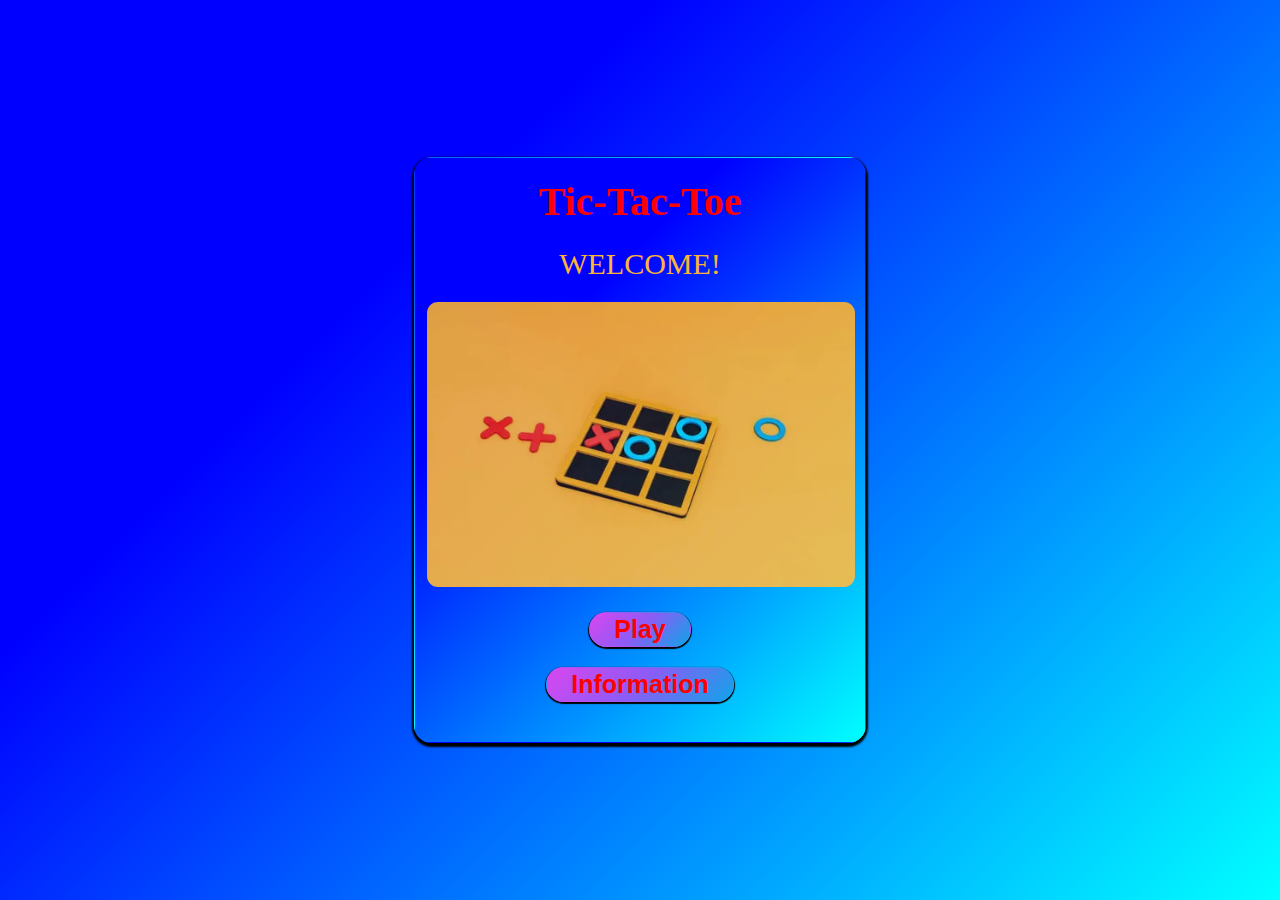
<file: index.html>
<!DOCTYPE html>
<html lang="en">
<head>
    <meta charset="UTF-8">
    <meta name="viewport" content="width=device-width, initial-scale=1.0">
    <title>TIC-TAC-TOE</title>
    <link rel="stylesheet" href="app2.css">
</head>
<body>
    <div class="main">
        <div class="sub-main">
            <div><h2>Tic-Tac-Toe</h2></div>
            <div>
               <p> WELCOME!</p>
            </div>
            <div class="img1">
                    <img src="./img/hellotictac.webp" alt="tic-tac-toe-img">
            </div>
            <div class="play">
                <a  href="./app.html">Play</a>
            </div>
            <div class="play" style="margin-top: 0px; margin-bottom: 40px;"><a href="./aap3.html">Information</a></div>
        </div>
    </div>
</body>
</html>
</file>
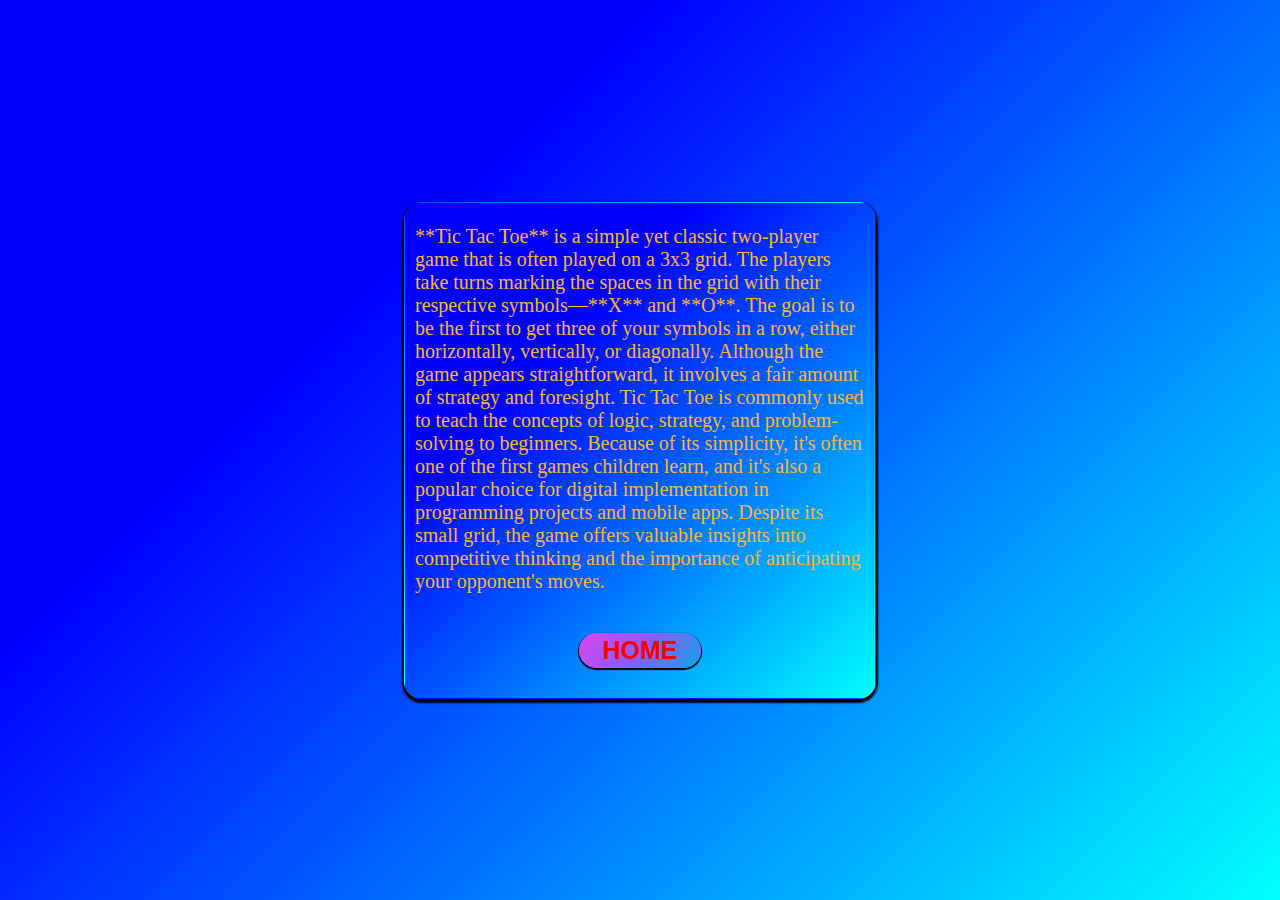
<file: aap3.html>
<!DOCTYPE html>
<html lang="en">

<head>
    <meta charset="UTF-8">
    <meta name="viewport" content="width=device-width, initial-scale=1.0">
    <title>TIC-TAC-TOE</title>
    <link rel="stylesheet" href="./app2.css">
</head>

<body>
    <div class="main">
        <div class="sub-main" style="padding: 10px;">
            <div style="display: flex !important;justify-content: center !important;align-items: center !important; flex-direction: column;">
                <p style="font-size: 20px;">**Tic Tac Toe** is a simple yet classic two-player game that is often played on a 3x3 grid. The
                    players take turns marking the spaces in the grid with their respective symbols—**X** and **O**. The
                    goal is to be the first to get three of your symbols in a row, either horizontally, vertically, or
                    diagonally. Although the game appears straightforward, it involves a fair amount of strategy and
                    foresight. Tic Tac Toe is commonly used to teach the concepts of logic, strategy, and
                    problem-solving to beginners. Because of its simplicity, it's often one of the first games children
                    learn, and it's also a popular choice for digital implementation in programming projects and mobile
                    apps. Despite its small grid, the game offers valuable insights into competitive thinking and the
                    importance of anticipating your opponent's moves.
                </p>
                <div class="play" style="display: flex !important;justify-content: center !important;align-items: center !important; text-align: center;padding-left: 10px; padding-right: 10px; width: 100px !important;">
                    <a style="text-align: center;" href="./index.html">HOME</a>
                </div>
            </div>
        </div>
    </div>
</body>

</html>
</file>
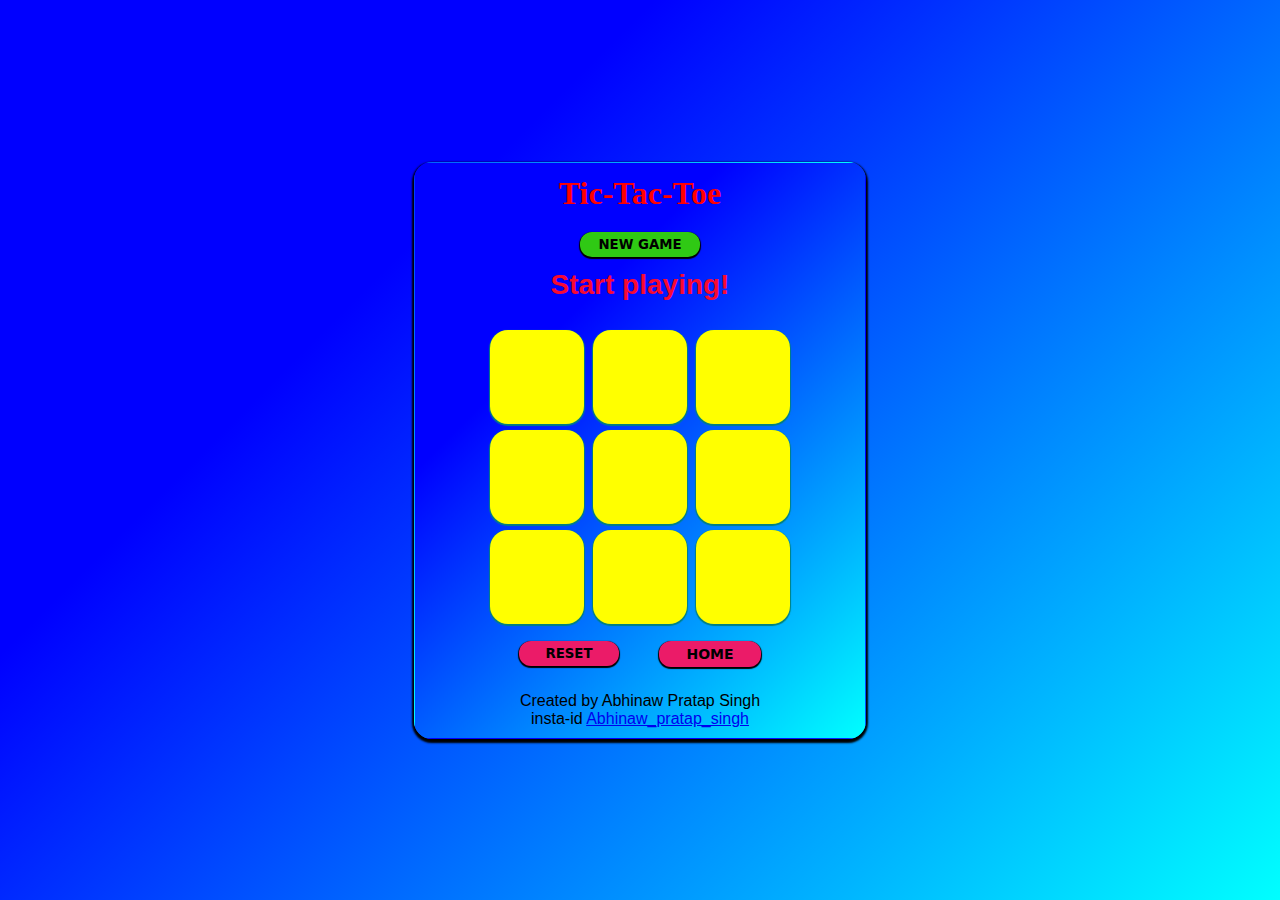
<file: app.html>
<!DOCTYPE html>
<html lang="en">

<head>
    <meta charset="UTF-8">
    <meta name="viewport" content="width=device-width, initial-scale=1.0">
    <title>TIC-TAC-TOE</title>
    <link rel="stylesheet" href="./app.css">
</head>

<body>
    <div class="main">
        <div class="main2">
            <div class="game">
                <h1>Tic-Tac-Toe</h1>
            </div>
            <div class="game2">
                <input type="button" value="NEW GAME" id="new">
            </div>
            <div class="game3">
                 <p id="msg">Start playing!</p>
            </div>
            <div>
                <div class=game-main>
                    <button class="cell"></button>
                    <button class="cell"></button>
                    <button class="cell"></button>
                    <button class="cell"></button>
                    <button class="cell"></button>
                    <button class="cell"></button>
                    <button class="cell"></button>
                    <button class="cell"></button>
                    <button class="cell"></button>
                </div>
            </div>
            <div style="display: flex ; width: full; justify-content: center; align-items: center; gap: 40px; flex-wrap: wrap;">
                <input type="button" value="RESET" id="reset" onclick="reset()">
                <div id="reset1"><a style="font-size: 14px; text-decoration: none; color: black;" href="index.html">HOME</a></div>
            </div>
            <div class="name">
                <p >Created by Abhinaw Pratap Singh</p>
                <p style="text-align: center;">insta-id <span><a href="https://www.instagram.com/abhinaw_pratap_singh?igsh=MXRsdGYxZnJhcTdxdg==">Abhinaw_pratap_singh</a></span></p>
            </div>
        </div>
    </div>
    <script src="./app.js"></script>
</body>


</html>
</file>
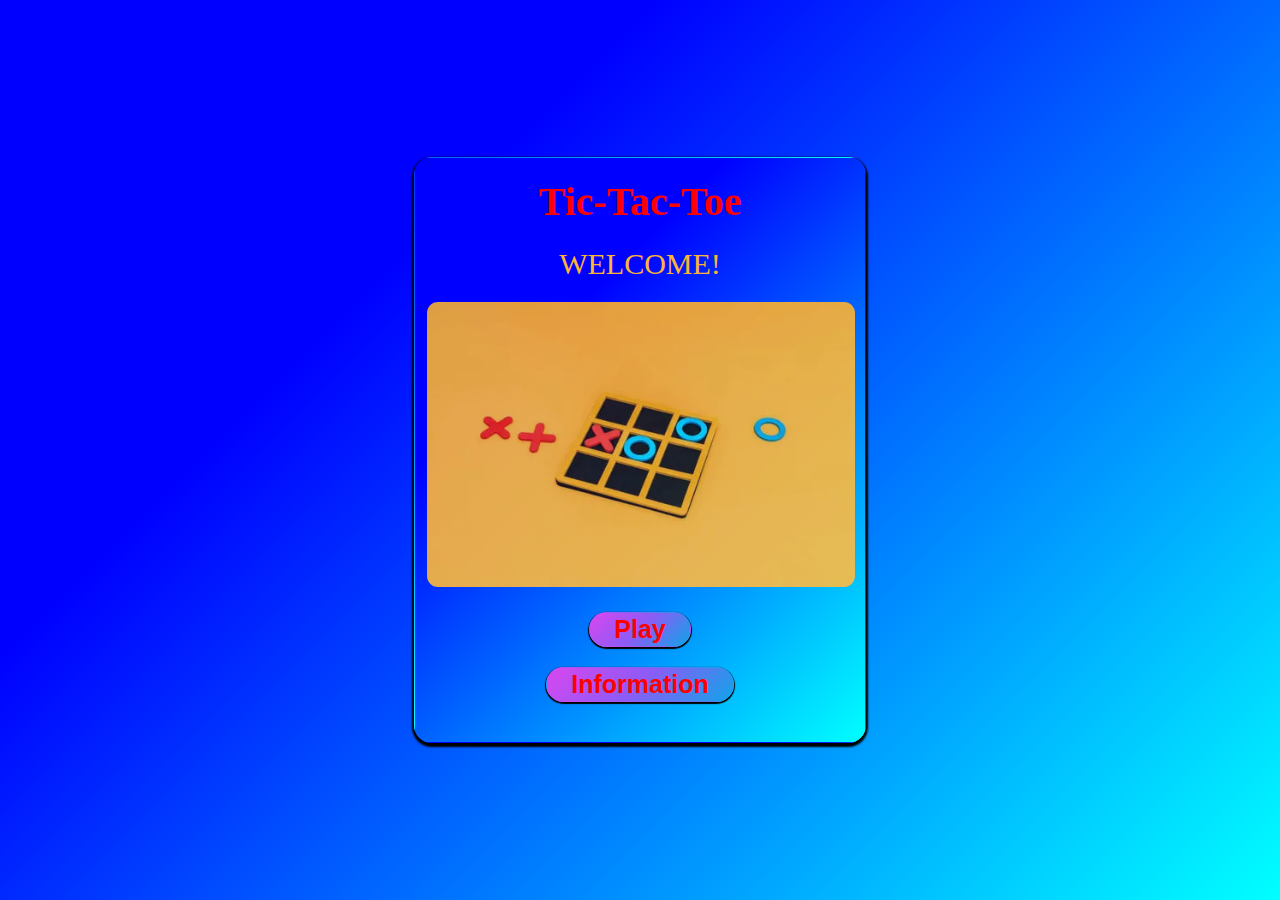
<file: app2.html>
<!DOCTYPE html>
<html lang="en">
<head>
    <meta charset="UTF-8">
    <meta name="viewport" content="width=device-width, initial-scale=1.0">
    <title>TIC-TAC-TOE</title>
    <link rel="stylesheet" href="app2.css">
</head>
<body>
    <div class="main">
        <div class="sub-main">
            <div><h2>Tic-Tac-Toe</h2></div>
            <div>
               <p> WELCOME!</p>
            </div>
            <div class="img1">
                    <img src="../../img/hellotictac.webp" alt="tic-tac-toe-img">
            </div>
            <div class="play">
                <a  href="./app.html">Play</a>
            </div>
            <div class="play" style="margin-top: 0px; margin-bottom: 40px;"><a href="./aap3.html">Information</a></div>
        </div>
    </div>
</body>
</html>
</file>
<file: app2.css>
* {
    margin: 0px;
    padding: 0px;
}

.main {
    display: flex;
    justify-content: center;
    align-items: center;
    height: 100vh;
    background: linear-gradient(135deg, #0000ff 30%, #00ffff 100%);


}

.sub-main {
    display: flex;
    flex-direction: column;
    justify-content: center;
    align-items: center;
    width: 50vh;
    background: linear-gradient(135deg, #0000ff 30%, #00ffff 100%);
    box-shadow: 0px 2px 2px 2px;
    border: 1px solid transparent;
    border-radius: 18px;
}

p {
    margin-bottom: 20px;
    color: rgb(253, 180, 52);
    margin-top: 12px;
    font-size: 30px;
}


img {
    margin-left: 2.5%;
    width: 95%;
    border: 1px solid transparent;
    border-radius: 12px;
    opacity: 0.9;
}

.play {
    border: 1px solid transparent;
background: linear-gradient(135deg, #d946ef, #8b5cf6, #0ea5e9);
    padding: 2px;
    padding-left: 24px;
    padding-right: 24px;
    border-radius: 40px;
    display: block;
    box-shadow: 0px 1px 1px 1px;
     margin-top: 20px;
    margin-bottom: 20px;
}

a {
    font-size: 25px;
    text-decoration: none;
    font-family: 'Lucida Sans', 'Lucida Sans Regular', 'Lucida Grande', 'Lucida Sans Unicode', Geneva, Verdana, sans-serif;
    font-weight: 600;
    color: red;

}
.play:active{
    transform: scale(95%);
   
}
h2{
   font-size: 40px;
    text-decoration: none;
    font-weight: 900;  
    color: red;
    margin-bottom: 10px;
    margin-top: 20px;
}
</file>
<file: app.css>
* {
    margin: 0px;
    padding: 0px;
}

.main {
    display: flex;
    justify-content: center;
    align-items: center;
    height: 100vh;
    background: linear-gradient(135deg, #0000ff 30%, #00ffff 100%);


}

.main2 {
    display: flex;
    flex-direction: column;
    justify-content: center;
    align-items: center;
    width: 50vh;
    background: linear-gradient(135deg, #0000ff 30%, #00ffff 100%);
    box-shadow: 0px 2px 2px 2px;
    border: 1px solid transparent;
    border-radius: 18px;
}

.game {
    margin-bottom: 20px;
    color: red;
    margin-top: 12px;
}

#new {
    border: 1px solid transparent;
    border-radius: 12px;
    padding: 4px;
    background-color: rgb(47, 201, 20);
    color: black;
    font-family: system-ui, -apple-system, BlinkMacSystemFont, 'Segoe UI', Roboto, Oxygen, Ubuntu, Cantarell, 'Open Sans', 'Helvetica Neue', sans-serif;
   font-weight:bold ;
    box-shadow: 0px 1px 1px 1px;
    width: 120px;
    text-align: center;
    cursor: pointer;
}

#new:active {
    transform: scale(95%);
}

#reset {
    border: 1px solid transparent;
    border-radius: 12px;
    padding: 4px;
    background-color: rgb(235, 27, 104);
    font-weight: bold;
    font-family: system-ui, -apple-system, BlinkMacSystemFont, 'Segoe UI', Roboto, Oxygen, Ubuntu, Cantarell, 'Open Sans', 'Helvetica Neue', sans-serif;
    cursor: pointer;
    margin-bottom: 25px;
    width: 100px;
    text-align: center;
    box-shadow: 0px 1px 1px 1px;
}
#reset1 {
    border: 1px solid transparent;
    border-radius: 12px;
    padding: 0px;
    padding-top: 2px;
    padding-bottom: 3px;
    background-color: rgb(235, 27, 104);
    font-weight: bold;
    font-family: system-ui, -apple-system, BlinkMacSystemFont, 'Segoe UI', Roboto, Oxygen, Ubuntu, Cantarell, 'Open Sans', 'Helvetica Neue', sans-serif;
    cursor: pointer;
    margin-bottom: 25px;
    width: 100px;
    text-align: center;
    box-shadow: 0px 1px 1px 1px;
}


#reset:active {
    transform: scale(95%);
}

#reset1:active {
    transform: scale(95%);
}

.game-main {
    display: flex;
    justify-content: space-between;
    flex-wrap: wrap;
    align-items: center;
    width: 300px;
    height: 300px;
    margin-top: 10px;
    margin-bottom: 10px;
    padding: 4px;

}

.cell {
    width: 94px;
    height: 94px;
    background-color: yellow;
    color: teal;
    font-family: 'Gill Sans', 'Gill Sans MT', Calibri, 'Trebuchet MS', sans-serif;
    font-size: 50px;
    font-weight: bold;
    outline: none;
    border: 1px solid transparent;
    border-radius: 18px;
    box-shadow: 0px 1px 1px 1px;
}
.cell:active{
    transform: scale(98%);
}

#msg {
    font-family: 'Gill Sans', 'Gill Sans MT', Calibri, 'Trebuchet MS', sans-serif;
    font-weight: bold;
    font-size: 28px;
    color: rgb(248, 9, 49);

}

.game3 {
    margin: 12px;
}

.name {
    font-family: 'Franklin Gothic Medium', 'Arial Narrow', Arial, sans-serif;
    margin-bottom: 10px;
}
</file>
